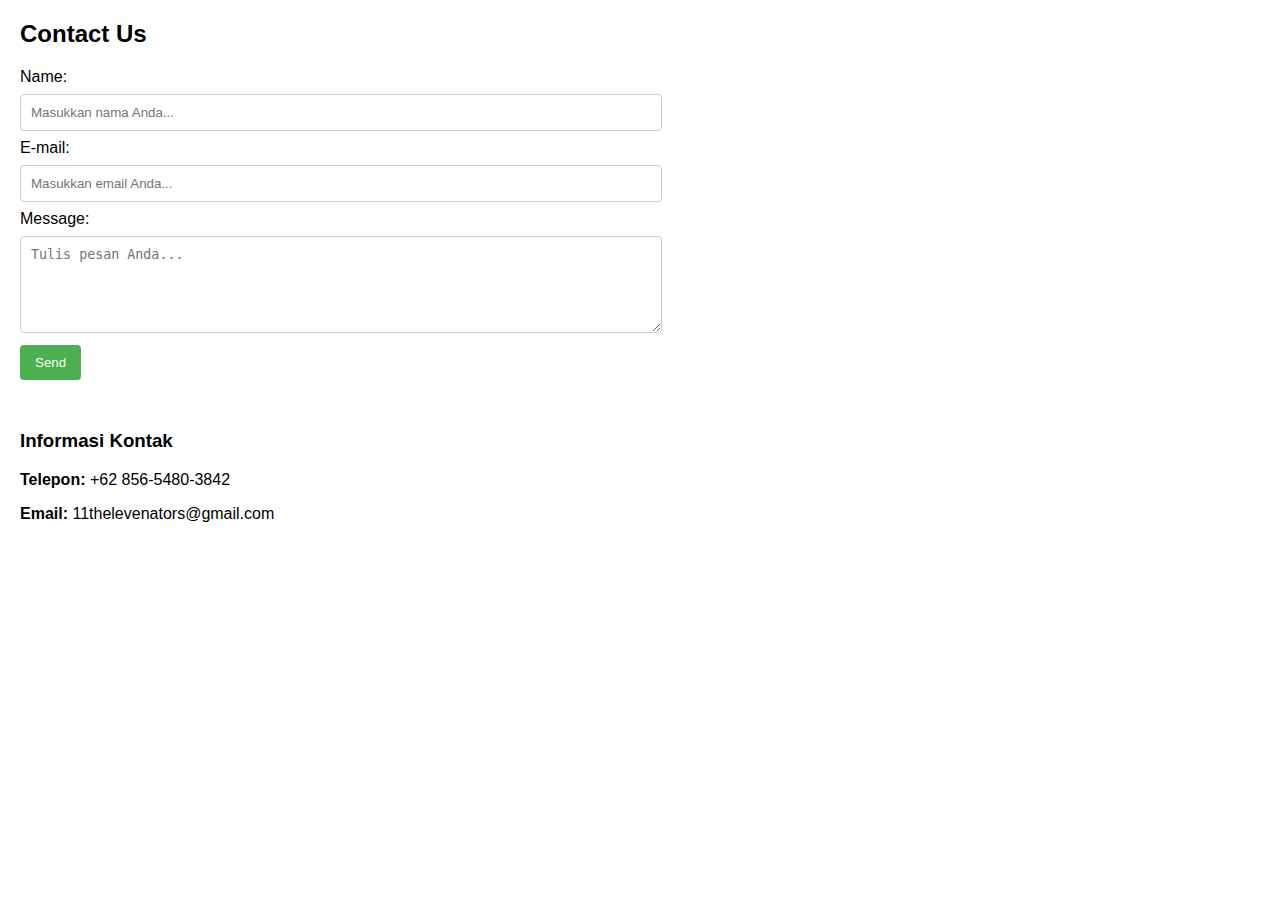
<file: contactus.html>
<!DOCTYPE html>
<html lang="en">
<head>
    <meta charset="UTF-8">
    <meta name="viewport" content="width=device-width, initial-scale=1.0">
    <title>Contact Us</title>
    <style>
        body {
            font-family: Verdana, Geneva, Tahoma, sans-serif;
            margin: 20px;
        }
        .contact-container {
            display: flex;
            flex-direction: column;
            gap: 30px;
        }
        .contact-form {
            flex: 1;
            min-width: 300px;
            width: 50%;
        }
        .contact-info {
            flex: 1;
            width: 100%;
            min-width: 300px;
            padding-top: 20px;
        }
        input, textarea {
            width: 100%;
            padding: 10px;
            margin: 8px 0;
            border: 1px solid #ccc;
            border-radius: 4px;
        }
        button {
            background-color: #4CAF50;
            color: white;
            border: none;
            padding: 10px 15px;
            border-radius: 4px;
            cursor: pointer;
        }
        button:hover {
            background-color: #45a049;
        }
        .contact-info h3 {
            margin-top: 0;
        }
        .popup {
            display: none;
            position: fixed;
            top: 50%;
            left: 50%;
            transform: translate(-50%, -50%);
            background-color: #452;
            color: white;
            padding: 20px;
            border-radius: 8px;
            box-shadow: 0 4px 8px rgba(0, 0, 0, 0.3);
        }
        .popup button {
            margin-top: 10px;
            background-color: #f44336;
            border: none;
            padding: 10px 20px;
            cursor: pointer;
        }
        .popup button:hover {
            background-color: #e53935;
        }

    </style>
</head>
<body>
    <h2>Contact Us</h2>
    <div class="contact-container">
        <div class="contact-form">
            <form action="https://formspree.io/f/mgveneez" method="POST">
                <label for="name">Name:</label>
                <input type="text" id="name" name="name" placeholder="Masukkan nama Anda..." required>
                
                <label for="email">E-mail:</label>
                <input type="email" id="email" name="email" placeholder="Masukkan email Anda..." required>
                
                <label for="message">Message:</label>
                <textarea id="message" name="message" rows="5" placeholder="Tulis pesan Anda..." required></textarea>
                
                <button type="submit">Send</button>
            </form>
        </div>
        
        <!-- Informasi Kontak -->
        <div class="contact-info">
            <h3>Informasi Kontak</h3>
            <p><strong>Telepon:</strong> +62 856-5480-3842</p>
            <p><strong>Email:</strong> 11thelevenators@gmail.com</p>
        </div>
        
        <div id="notification" class="popup">
            <p>formulis berhasil terkirim! gracias atas pesannya!!</p>
            <button onclick="closeNotification()">Close</button>
        </div>
    </div>

    <script>
        document.getElementById('contactForm').addEventListener('submit', function(event) {
            event.preventDefault();

            document.getElementById('notification').style.display = 'block';
        })
        function closeNotification() {
            document.getElementById('notification').style.display = 'none';

            document.getElementById('contactForm').reset();
        }
    </script>
    
</body>
</html>
</file>
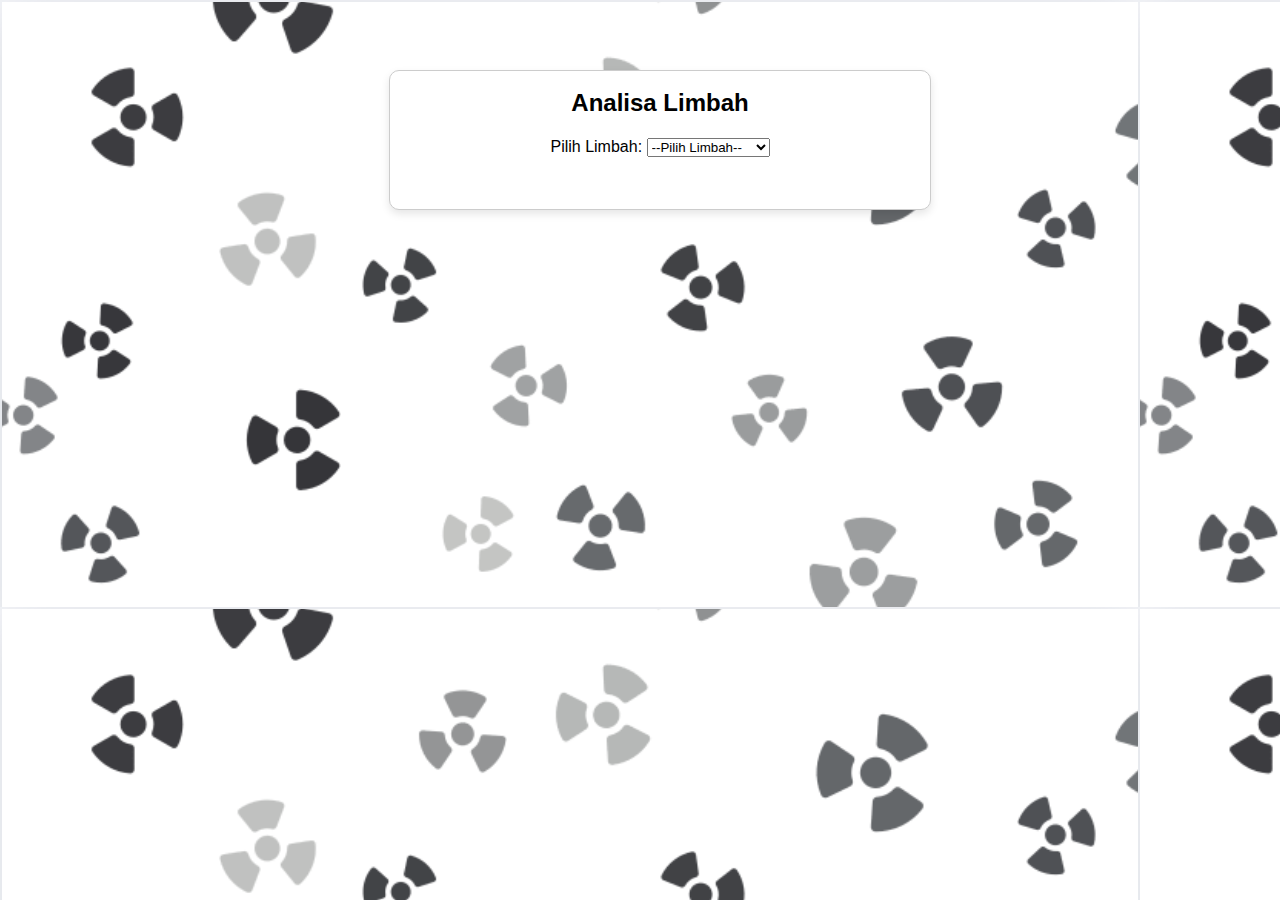
<file: standarisasi.html>
<!DOCTYPE html>
<html lang="id">
<head>
    <meta charset="UTF-8">
    <meta name="viewport" content="width=device-width, initial-scale=1.0">
    <title>Analisa Limbah</title>
    <link rel="stylesheet" href="styles2.css">
</head>
<body>
    <div class="container">
        <div class="header">Analisa Limbah</div>
        <div class="dropdown">
            <label for="limbah">Pilih Limbah: </label>
            <select id="limbah" onchange="analyzeLimbah()">
                <option value="">--Pilih Limbah--</option>
                <option value="oli">Oli Bekas</option>
                <option value="plastik">Plastik</option>
                <option value="medis">Limbah Medis</option>
                <option value="organik">Sampah Organik</option>
            </select>
        </div>
        <div class="result">
            <img id="limbahImage" alt="Ilustrasi Limbah" style="display: none;">
            <div id="kategori"></div>
            <div id="jenis"></div>
            <div id="pengelolaan"></div>
        </div>
    </div>
    <script src="script2.js"></script>
</body>
</html>
</file>
<file: styles2.css>
body {
  font-family: Arial, sans-serif;
  margin: 0;
  padding: 20px;
  background-color: #f9f9f9;
  text-align: center;
  background-image: url(bground.png);
  width: 100%;
}

.container {
  margin: 50px auto;
  width: 80%;
  max-width: 500px;
  background-color: #ffffff;
  border: 1px solid #ccc;
  border-radius: 10px;
  padding: 20px;
  box-shadow: 0 4px 8px rgba(0, 0, 0, 0.1);
  line-height: 24px;
}

.header {
  font-size: 24px;
  font-weight: bold;
  margin-bottom: 20px;
}

.dropdown {
  margin: 20px 0;
}

.result {
  margin-top: 30px;
  text-align: left;
}

img {
  max-width: 100%;
  height: auto;
  border: 1px solid #ddd;
  border-radius: 8px;
  margin-bottom: 10px;
}
</file>
